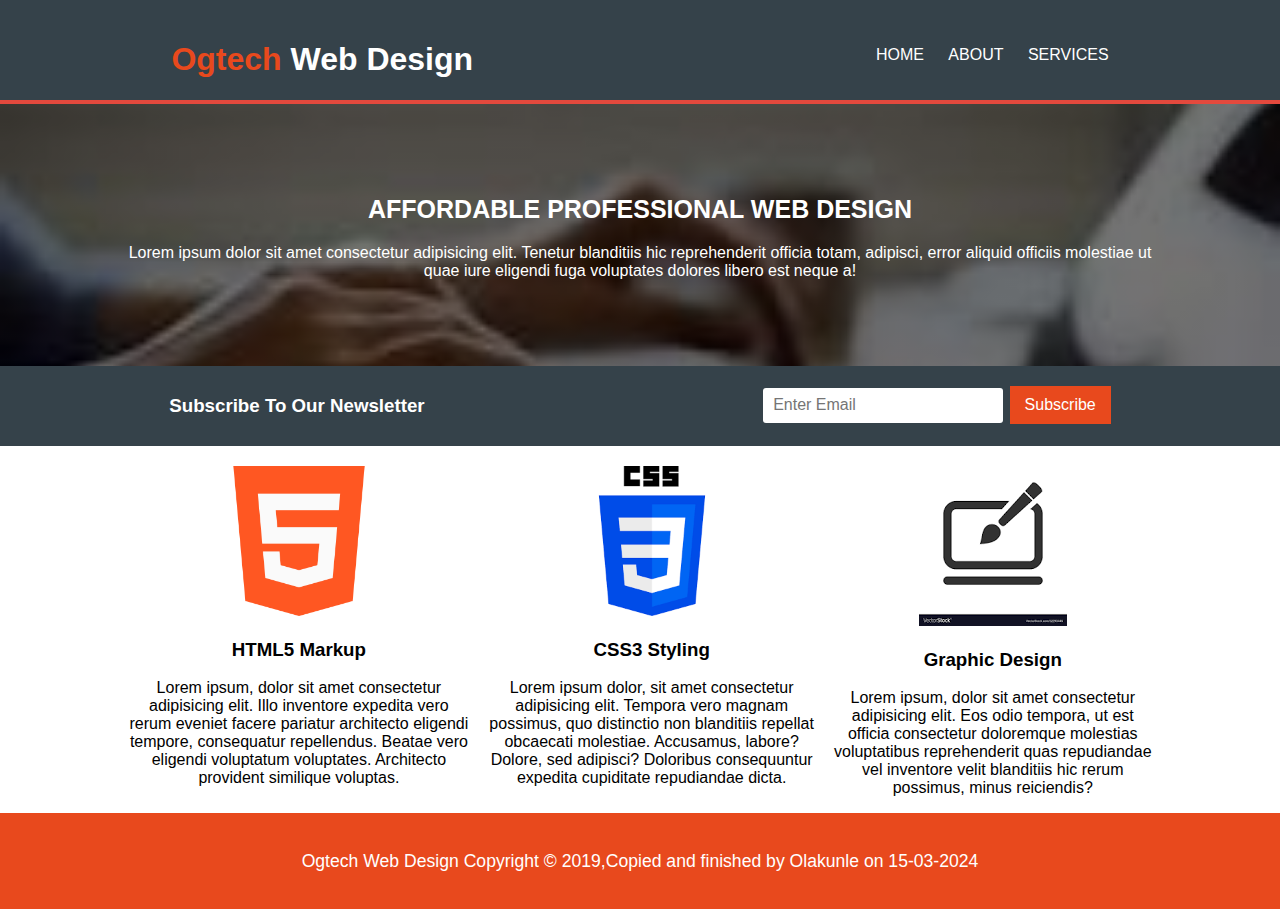
<file: Sample Project/index.html>
<!DOCTYPE html>
<html lang="en">
  <head>
    <meta charset="UTF-8" />
    <meta name="viewport" content="width=device-width, initial-scale=1.0" />
    <title>Document</title>
    <link rel="stylesheet" href="style.css" />
  </head>
  <body>
    <header>
      <h1><span>Ogtech</span> Web Design</h1>
      <nav>
        <ul>
          <li>
            <a href="index.html" class="current">Home</a>
          </li>
          <li>
            <a href="about.html">About</a>
          </li>
          <li><a href="services.html">Services</a></li>
        </ul>
      </nav>
    </header>
    <article class="article-details">
      <div class="container">
        <div class="details">
          <h2>affordable professional web design</h2>
          <p>
            Lorem ipsum dolor sit amet consectetur adipisicing elit. Tenetur
            blanditiis hic reprehenderit officia totam, adipisci, error aliquid
            officiis molestiae ut quae iure eligendi fuga voluptates dolores
            libero est neque a!
          </p>
        </div>
      </div>
    </article>
    <section>
      <div class="subscribe">
        <h3>Subscribe To Our Newsletter</h3>
        <div class="newsletter">
          <form>
            <input type="email" placeholder="Enter Email" required />
            <button onclick="isSubscribed()" class="js-subscribed-button">
              Subscribe
            </button>
          </form>
        </div>
      </div>
    </section>
    <section>
      <div class="container">
        <div class="more-info">
          <div class="web html5">
            <img
              src="img/html_icon.png"
              alt="image of html icon"
              width="150px"
              height="150px"
            />
            <h3>HTML5 Markup</h3>
            <p>
              Lorem ipsum, dolor sit amet consectetur adipisicing elit. Illo
              inventore expedita vero rerum eveniet facere pariatur architecto
              eligendi tempore, consequatur repellendus. Beatae vero eligendi
              voluptatum voluptates. Architecto provident similique voluptas.
            </p>
          </div>
          <div class="web css3">
            <img
              src="img/css_icon.png"
              alt="image of css icon"
              width="150px"
              height="150px"
            />
            <h3>CSS3 Styling</h3>
            <p>
              Lorem ipsum dolor, sit amet consectetur adipisicing elit. Tempora
              vero magnam possimus, quo distinctio non blanditiis repellat
              obcaecati molestiae. Accusamus, labore? Dolore, sed adipisci?
              Doloribus consequuntur expedita cupiditate repudiandae dicta.
            </p>
          </div>
          <div class="web graphics">
            <img src="img/graphics.png" alt="image of a paint brush" />
            <h3>Graphic Design</h3>
            <p>
              Lorem ipsum, dolor sit amet consectetur adipisicing elit. Eos odio
              tempora, ut est officia consectetur doloremque molestias
              voluptatibus reprehenderit quas repudiandae vel inventore velit
              blanditiis hic rerum possimus, minus reiciendis?
            </p>
          </div>
        </div>
      </div>
    </section>
    <footer>
      <p>
        Ogtech Web Design Copyright &copy; 2019,Copied and finished by Olakunle
        on 15-03-2024
      </p>
    </footer>
    <script src="script/script.js"></script>
  </body>
</html>
</file>
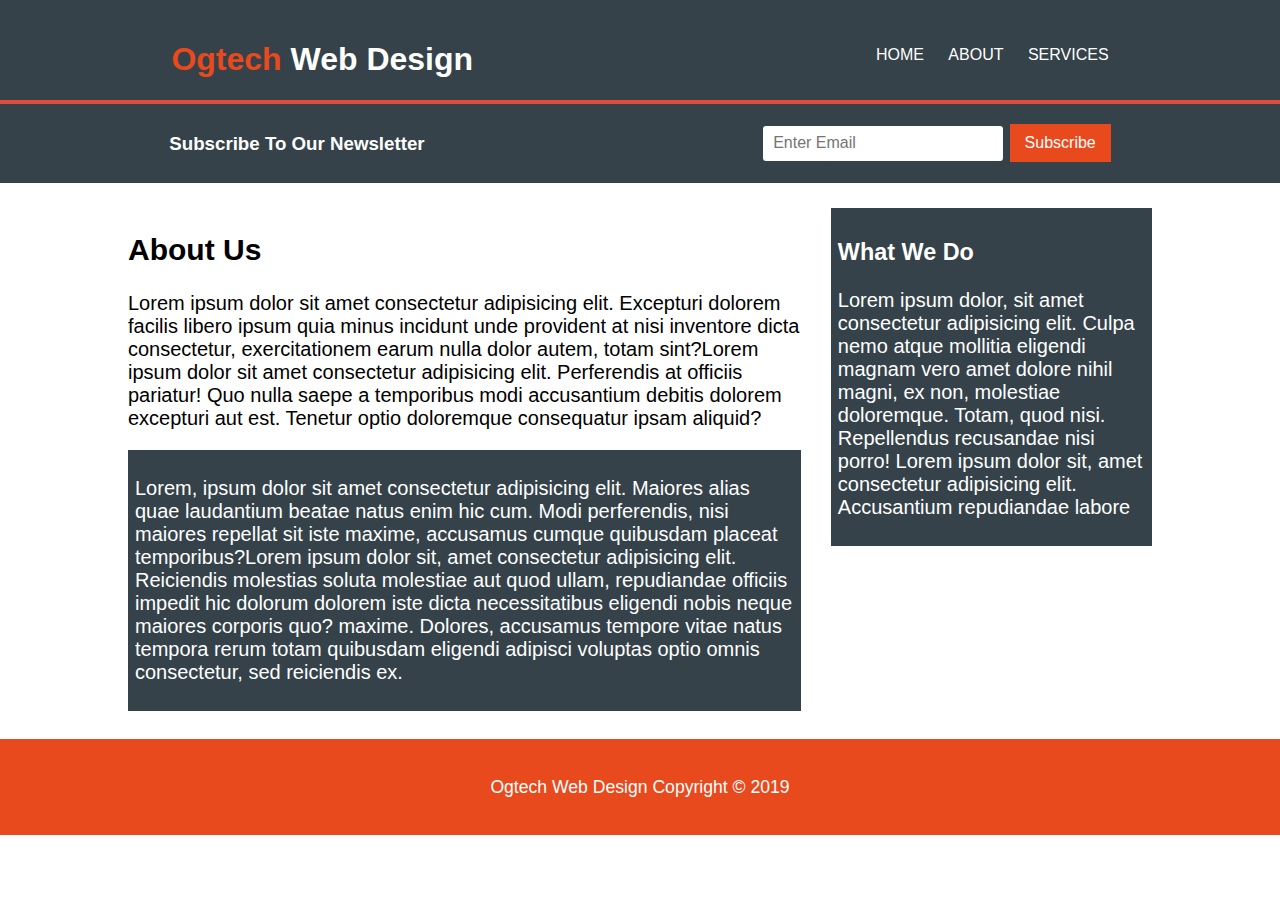
<file: Sample Project/about.html>
<!DOCTYPE html>
<html lang="en">
  <head>
    <meta charset="UTF-8" />
    <meta name="viewport" content="width=device-width, initial-scale=1.0" />
    <title>Document</title>
    <link rel="stylesheet" href="style.css" />
  </head>
  <body>
    <header>
      <h1><span>Ogtech</span> Web Design</h1>
      <nav>
        <ul>
          <li>
            <a href="index.html">Home</a>
          </li>
          <li>
            <a href="about.html" class="current">About</a>
          </li>
          <li>
            <a href="services.html">Services</a>
          </li>
        </ul>
      </nav>
    </header>
    <section>
      <div class="subscribe">
        <h3>Subscribe To Our Newsletter</h3>
        <div class="newsletter">
          <form>
            <input type="email" placeholder="Enter Email" required />
            <button onclick="isSubscribed()" class="js-subscribed-button">
              Subscribe
            </button>
          </form>
        </div>
      </div>
    </section>
    <div class="container">
      <div class="information">
        <div class="about-us">
          <div class="about-info">
            <section>
              <h2>About Us</h2>
              <p>
                Lorem ipsum dolor sit amet consectetur adipisicing elit.
                Excepturi dolorem facilis libero ipsum quia minus incidunt unde
                provident at nisi inventore dicta consectetur, exercitationem
                earum nulla dolor autem, totam sint?Lorem ipsum dolor sit amet
                consectetur adipisicing elit. Perferendis at officiis pariatur!
                Quo nulla saepe a temporibus modi accusantium debitis dolorem
                excepturi aut est. Tenetur optio doloremque consequatur ipsam
                aliquid?
              </p>
            </section>
          </div>
          <div class="branding">
            <section>
              <p>
                Lorem, ipsum dolor sit amet consectetur adipisicing elit.
                Maiores alias quae laudantium beatae natus enim hic cum. Modi
                perferendis, nisi maiores repellat sit iste maxime, accusamus
                cumque quibusdam placeat temporibus?Lorem ipsum dolor sit, amet
                consectetur adipisicing elit. Reiciendis molestias soluta
                molestiae aut quod ullam, repudiandae officiis impedit hic
                dolorum dolorem iste dicta necessitatibus eligendi nobis neque
                maiores corporis quo? maxime. Dolores, accusamus tempore vitae
                natus tempora rerum totam quibusdam eligendi adipisci voluptas
                optio omnis consectetur, sed reiciendis ex.
              </p>
            </section>
          </div>
        </div>
        <div class="branding more-about">
          <h3>What We Do</h3>
          <p>
            Lorem ipsum dolor, sit amet consectetur adipisicing elit. Culpa nemo
            atque mollitia eligendi magnam vero amet dolore nihil magni, ex non,
            molestiae doloremque. Totam, quod nisi. Repellendus recusandae nisi
            porro! Lorem ipsum dolor sit, amet consectetur adipisicing elit.
            Accusantium repudiandae labore
          </p>
        </div>
      </div>
    </div>
    <footer>
      <p>Ogtech Web Design Copyright &copy; 2019</p>
    </footer>
    <script src="script/script.js"></script>
  </body>
</html>
</file>
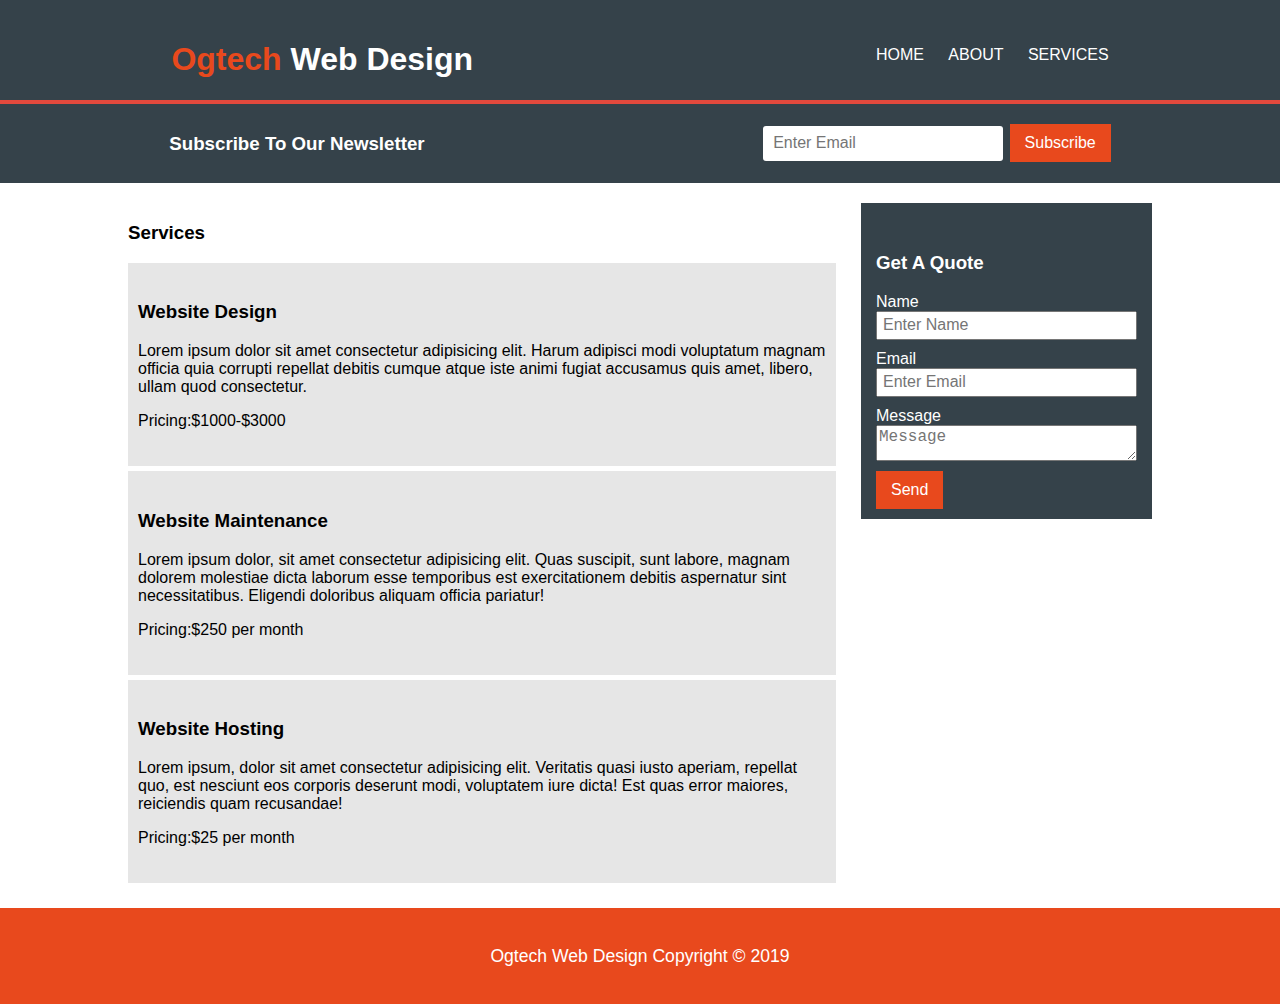
<file: Sample Project/services.html>
<!DOCTYPE html>
<html lang="en">
  <head>
    <meta charset="UTF-8" />
    <meta name="viewport" content="width=device-width, initial-scale=1.0" />
    <title>Document</title>
    <link rel="stylesheet" href="style.css" />
  </head>
  <body>
    <header>
      <h1><span>Ogtech</span> Web Design</h1>
      <nav>
        <ul>
          <li>
            <a href="index.html">Home</a>
          </li>
          <li>
            <a href="about.html">About</a>
          </li>
          <li>
            <a href="services.html" class="current">Services</a>
          </li>
        </ul>
      </nav>
    </header>
    <section class="subscribe-set">
      <div class="subscribe">
        <h3>Subscribe To Our Newsletter</h3>
        <div class="newsletter">
          <form>
            <input type="email" placeholder="Enter Email" required />
            <button onclick="isSubscribed()" class="js-subscribed-button">
              Subscribe
            </button>
          </form>
        </div>
      </div>
    </section>
    <div class="container">
      <div class="services">
        <div class="services-list">
          <section>
            <h3>Services</h3>
            <ul>
              <li>
                <h3>Website Design</h3>
                <p>
                  Lorem ipsum dolor sit amet consectetur adipisicing elit. Harum
                  adipisci modi voluptatum magnam officia quia corrupti repellat
                  debitis cumque atque iste animi fugiat accusamus quis amet,
                  libero, ullam quod consectetur.
                </p>
                <p>Pricing:$1000-$3000</p>
              </li>
              <li>
                <h3>Website Maintenance</h3>
                <p>
                  Lorem ipsum dolor, sit amet consectetur adipisicing elit. Quas
                  suscipit, sunt labore, magnam dolorem molestiae dicta laborum
                  esse temporibus est exercitationem debitis aspernatur sint
                  necessitatibus. Eligendi doloribus aliquam officia pariatur!
                </p>
                <p>Pricing:$250 per month</p>
              </li>
              <li>
                <h3>Website Hosting</h3>
                <p>
                  Lorem ipsum, dolor sit amet consectetur adipisicing elit.
                  Veritatis quasi iusto aperiam, repellat quo, est nesciunt eos
                  corporis deserunt modi, voluptatem iure dicta! Est quas error
                  maiores, reiciendis quam recusandae!
                </p>
                <p>Pricing:$25 per month</p>
              </li>
            </ul>
          </section>
        </div>
        <div class="quote">
          <section>
            <h3>Get A Quote</h3>
            <form>
              <label for="name"> Name </label><br />
              <input
                type="text"
                id="name"
                placeholder="Enter Name"
                required
              /><br />
              <label for="email">Email</label><br />
              <input
                type="email"
                id="email"
                placeholder="Enter Email"
                required
              /><br />
              <label for="message">Message</label><br />
              <textarea
                name=""
                id="message"
                cols="30px"
                rows=""
                placeholder="Message"
              ></textarea
              ><br />
              <button>Send</button>
            </form>
          </section>
        </div>
      </div>
    </div>
    <footer>
      <p>Ogtech Web Design Copyright &copy; 2019</p>
    </footer>
    <script src="script/script.js"></script>
  </body>
</html>
</file>
<file: Sample Project/style.css>
body {
  padding: 0;
  margin: 0;
  font-family: Arial, Helvetica, sans-serif;
}
.container {
  width: 80%;
  margin: auto;
  overflow: hidden;
}
/* HEADER */
header {
  background-color: #35424a;
  border-bottom: 4px solid #e3493d;
  margin-top: 0;
  padding-top: 20px;
  color: #fff;
  display: flex;
  justify-content: space-around;
  align-items: flex-start;
  margin-bottom: 0;
}
a:link,
a:visited {
  color: #fff;
  text-decoration: none;
  text-transform: uppercase;
}
a:hover {
  color: #13044e;
}
.current:visited {
  color: #e8491d;
}
nav ul li {
  display: inline-block;
  margin-left: 20px;
  margin-top: 10px;
}

span {
  color: #e8491d;
}
/* SUBSCRIPTION */
.subscribe {
  background-color: #35424a;
  margin-top: 0;
  padding: 10px 0;
  color: #fff;
  display: flex;
  justify-content: space-around;
  align-items: flex-start;
}
.newsletter {
  margin-top: 10px;
}
.newsletter input {
  border: none;
  padding: 10px;
  width: 220px;
  border-radius: 3px;
  cursor: pointer;
}
.newsletter button {
  color: #fff;
  padding: 10px 15px;
  background-color: #e8491d;
  border: none;
  font-size: 16px;
  cursor: pointer;
  margin-left: 2px;
}
::placeholder {
  font-size: 16px;
}
/* HOME DESIGN */
.article-details {
  background-image: linear-gradient(rgba(0, 0, 0, 0.55), rgba(0, 0, 0, 0.55)),
    url(img/hand-laptop.jpg);
  background-repeat: no-repeat;
  background-size: cover;
  background-position: center;
  text-align: center;
  padding-top: 70px;
  padding-bottom: 70px;
  color: #fff;
}
.article-details h2 {
  font-size: 25px;
  text-transform: uppercase;
}
.more-info {
  display: flex;
  justify-content: space-between;
  gap: 10px;
  margin-top: 20px;
}
.web {
  text-align: center;
}

/* ABOUT */
.branding {
  background-color: #35424a;
  color: #fff;
  padding: 7px;
}
.information {
  margin-top: 25px;
  margin-bottom: 28px;
  font-size: 20px;
  display: flex;
  gap: 30px;
  justify-content: space-between;
  align-items: flex-start;
}

.more-about {
  flex: 1 0 30%;
}

/* SERVICES */
.services {
  display: flex;
  justify-content: space-between;
  align-items: flex-start;
  margin-top: 20px;
  margin-bottom: 20px;
  gap: 25px;
}
.services-list ul {
  list-style: none;
  margin: 0;
  padding: 0;
}
.services-list ul li {
  background-color: #e6e6e6;
  padding: 20px 10px;
  margin-bottom: 5px;
}
.quote {
  background-color: #35424a;
  color: #fff;
  padding: 30px 15px 10px;
}
.quote input {
  margin-bottom: 10px;
  padding: 5px;
  width: 100%;
  box-sizing: border-box;
}
.quote button {
  margin-top: 6px;
  background-color: #e8491d;
  border: none;
  color: #fff;

  font-size: 16px;
  padding: 10px 15px;
}

/* FOOTER */
footer {
  background-color: #e8491d;
  padding: 20px;
  text-align: center;
  color: #fff;
}
footer p {
  font-size: 1.1rem;
}
.is-subscribed {
  background-color: rgb(240, 240, 240);
  color: black;
}
@media screen and (max-width: 600px) {
  header,
  .information,
  .services {
    flex-direction: column;
    align-items: center;
  }
  .quote,
  .services-list ul {
    flex: 1;
    text-align: center;
  }
  header nav ul {
    margin: 5px auto;
  }
  .subscribe {
    flex-direction: column;
    /* justify-content: center; */
    align-items: center;
  }
  .newsletter form {
    width: 100%;
  }
  .newsletter button {
    display: block;
    margin-top: 10px;
    width: 100%;
  }

  .article-details h2 {
    font-size: 40px;
    line-height: 70px;
  }
  .more-info {
    flex-direction: column;
    margin-bottom: 25px;
  }
}
</file>
